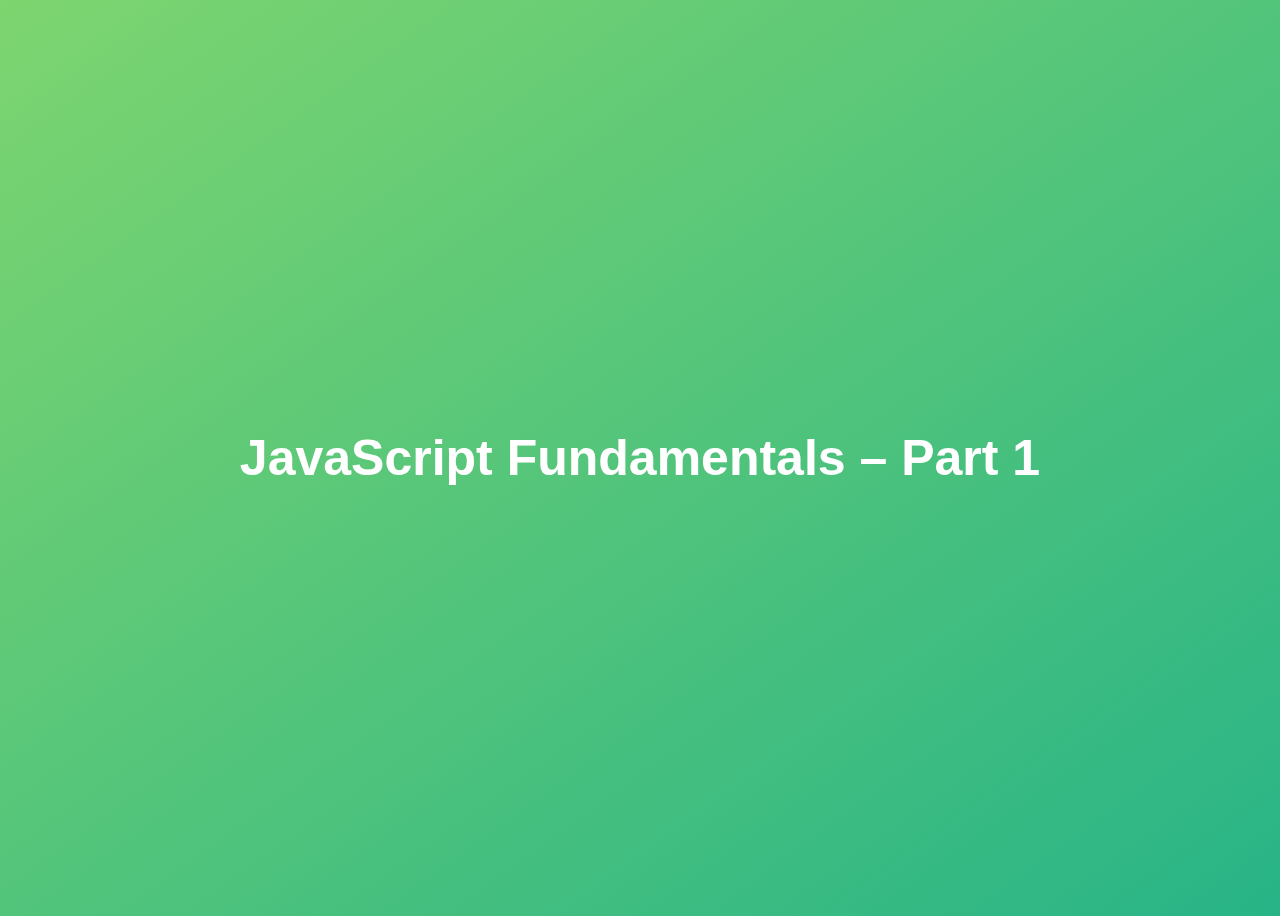
<file: 01-Fundamentals-Part-1/starter/index.html>
<!DOCTYPE html>
<html lang="en">

<head>
  <meta charset="UTF-8" />
  <meta name="viewport" content="width=device-width, initial-scale=1.0" />
  <meta http-equiv="X-UA-Compatible" content="ie=edge" />
  <title>JavaScript Fundamentals – Part 1</title>
  <style>
    body {
      height: 100vh;
      display: flex;
      align-items: center;
      background: linear-gradient(to top left, #28b487, #7dd56f);
    }

    h1 {
      font-family: sans-serif;
      font-size: 50px;
      line-height: 1.3;
      width: 100%;
      padding: 30px;
      text-align: center;
      color: white;
    }
  </style>


</head>

<body>
  <h1>JavaScript Fundamentals – Part 1</h1>
  <script src="script.js"></script>
</body>

</html>
</file>
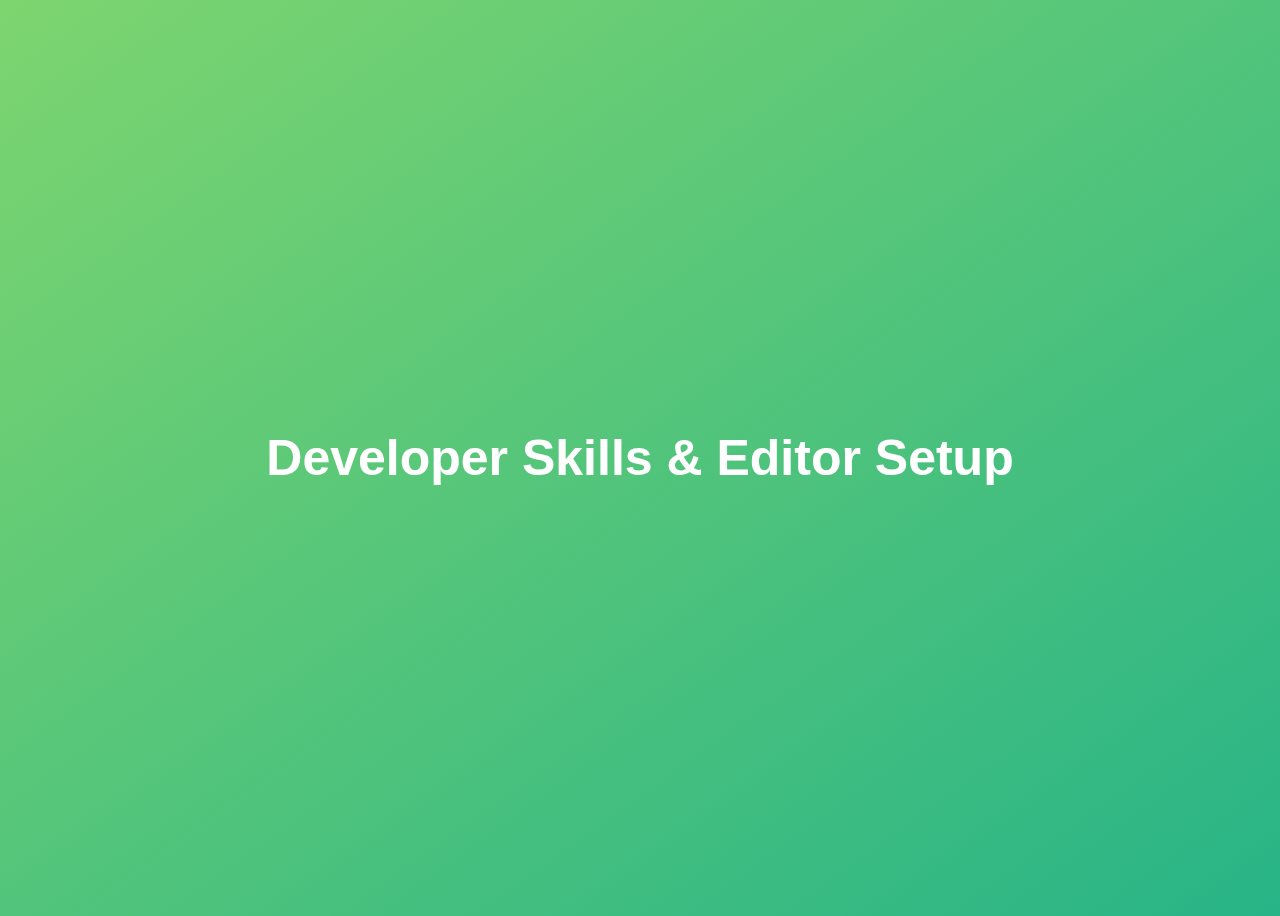
<file: 03-Developer-Skills/starter/index.html>
<!DOCTYPE html>
<html lang="en">
  <head>
    <link rel="icon" href="data:," />
    <meta charset="UTF-8" />
    <meta name="viewport" content="width=device-width, initial-scale=1.0" />
    <meta http-equiv="X-UA-Compatible" content="ie=edge" />
    <title>Developer Skills & Editor Setup</title>
    <style>
      body {
        height: 100vh;
        display: flex;
        align-items: center;
        background: linear-gradient(to top left, #28b487, #7dd56f);
      }
      h1 {
        font-family: sans-serif;
        font-size: 50px;
        line-height: 1.3;
        width: 100%;
        padding: 30px;
        text-align: center;
        color: white;
      }
    </style>
  </head>
  <body>
    <h1>Developer Skills & Editor Setup</h1>
    <script src="script.js"></script>
  </body>
</html>
</file>
